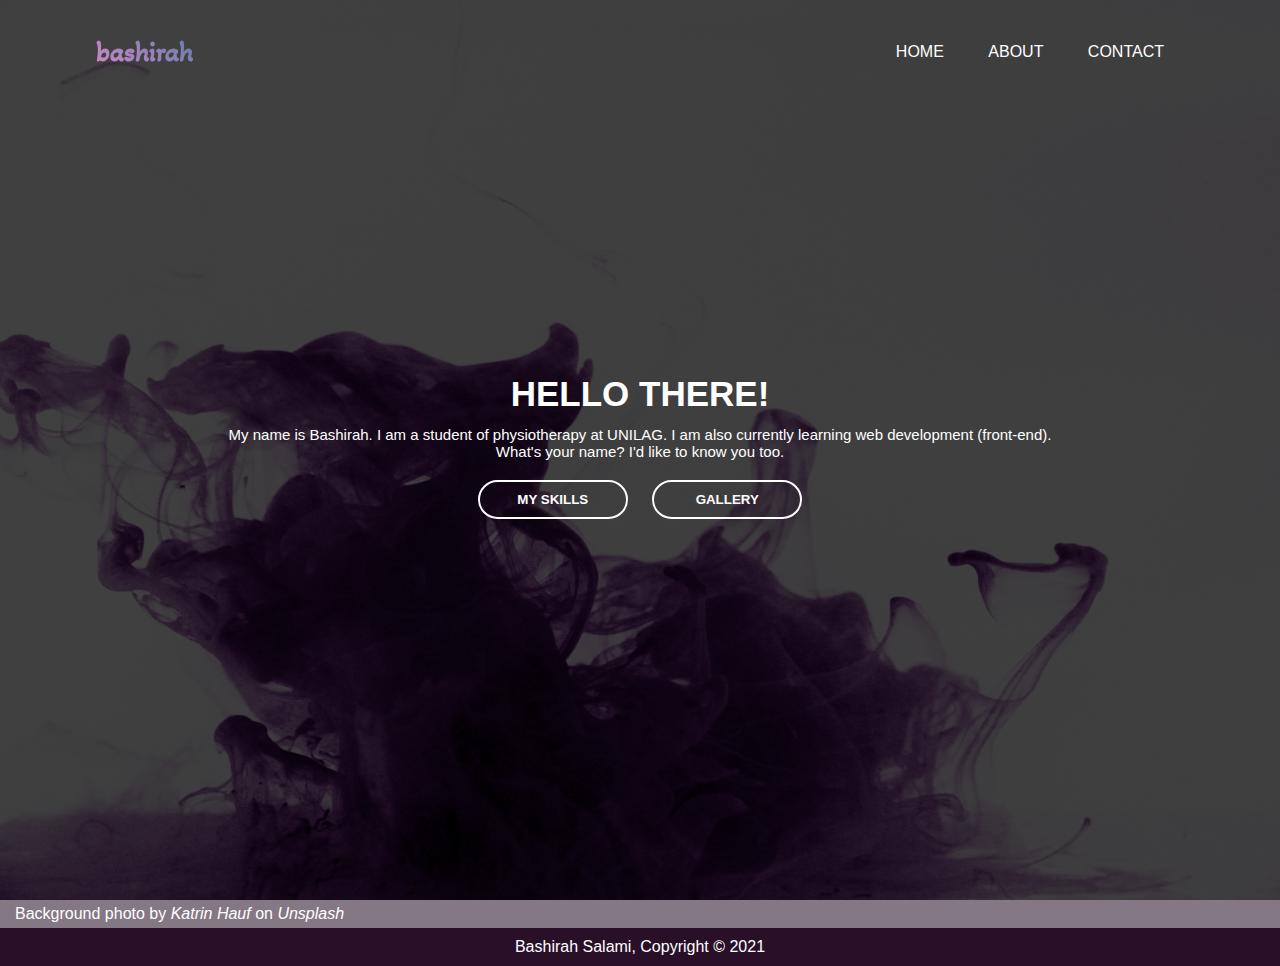
<file: index.html>
<!DOCTYPE html>
<html lang="en">
<head>
    <meta charset="UTF-8">
    <meta http-equiv="X-UA-Compatible" content="IE=edge">
    <meta name="viewport" content="width=device-width, initial-scale=1.0">
    <title>Bashirah's practice</title>
    <link rel="stylesheet" href="style.css">
    <link rel="preconnect" href="https://fonts.gstatic.com">
<link href="https://fonts.googleapis.com/css2?family=Akaya+Kanadaka&display=swap" rel="stylesheet">
</head>
<body>
    <div class="banner">
        <div class="navbar">
            <p class="logo">bashirah</p>
            <ul>
                <li><a href="#">Home</a></li>
                <li><a href="#">About</a></li>
                <li><a href="#">Contact</a></li>
            </ul>
        </div>

        <div class="content">
            <h1>HELLO THERE!</h1>
            <p>My name is Bashirah. I am a student of physiotherapy at UNILAG. I am also currently learning web development (front-end). <br>
            What's your name? I'd like to know you too.
            </p>
            <div>
                <button type="button"><span></span>MY SKILLS</button>
                <button type="button"><span></span>GALLERY</button>
            </div>
        </div>
    </div>

    <div class="credit">
        <p>
            Background photo by <a href="https://unsplash.com/@trine?utm_source=unsplash&amp;utm_medium=referral&amp;utm_content=creditCopyText">Katrin Hauf</a> on <a href="https://unsplash.com/s/photos/purple?utm_source=unsplash&amp;utm_medium=referral&amp;utm_content=creditCopyText">Unsplash</a>
        </p>
    </div>
    <div class="footer">
        <footer>
            <p>Bashirah Salami, Copyright &copy; 2021</p>
        </footer>
    </div>
</body>
</html>
</file>
<file: style.css>
* {
    margin: 0;
    padding: 0;
    font-family: sans-serif;
}

.banner {
    width: 100%;
    height: 100vh;
    background-image: linear-gradient(rgba(0, 0, 0, 0.75), rgba(0, 0, 0, 0.75)),url(./images/3background.jpg);
    background-size: cover;
    background-position: center;
}

.navbar {
    width: 85%;
    margin: auto;
    padding: 35px 0;
    display: flex;
    align-items: center;
    justify-content: space-between;
}

.logo {
    cursor: pointer;
    /* width: 120px; */
    font-family: 'Akaya Kanadaka', cursive;
    font-weight: 800;
    font-size: 28px;
    background: -webkit-linear-gradient(50deg, rgba(235, 155, 231, 0.801) 6%, rgb(101, 124, 172) 100%);
    -webkit-background-clip: text;
    -webkit-text-fill-color: transparent;
}

.navbar ul li{
    list-style: none;
    display: inline-block;
    margin: 0 20px;
    position: relative;
}

.navbar ul li a {
    text-decoration: none;
    color: #000200;
    text-transform: uppercase;
    color: #fff;
}

.navbar ul li::after {
    content: '';
    height: 3px;
    width: 0;
    background: #531852;
    position: absolute;
    left: 0;
    bottom: -10px;
    transition: 0.5s;
}

.navbar ul li:hover::after {
    width: 100%;
}

.navbar ul li:hover {
    transform: translateX(-5px);
}

.content {
    width: 100%;
    position: absolute;
    top: 50%;
    transform: translateY(-50%);
    text-align: center;
    color: #fff;
}

.content h1 {
    margin: 20px auto;
    font-weight: 300, bold;
    line-height: 25px;
    font-family: sans-serif;
    font-size: 35px;
}

.content p {
    font-size: 15px;
}

button {
    width: 150px;
    padding: 10px 0;
    text-align: center;
    margin: 20px 10px;
    border-radius: 20px;
    font-weight: bold;
    border: 2px solid #fff;
    background: transparent;
    color: #fff;
    cursor: pointer;
    position: relative;
    overflow: hidden;
}

button:hover span {
    width: 100%;

    /* background: #531852;
    transform: translateY(2px);
    transition: 300ms; */
}

span {
    background: #531852;
    height: 100%;
    width: 0;
    border-radius: 20px;
    position: absolute;
    left: 0;
    bottom: 0;
    z-index: -1;
    transition: 0.3s;
}

button:hover {
    border: none;
}

.credit {
    color: #fff;
    background-color: #645664cb;
}

.credit p {
    margin: 0 10px;
    padding: 5px;
}

.credit a {
    text-decoration: none;
    color: #fff;
    font-style: italic;
    cursor: pointer;
}

.credit a:hover {
    color: #531852;
}

.footer {
    text-align: center;
    margin: 0;
    padding: 10px 0;
    color: #fff;
    background-color: #291028 ;
}
</file>
<file: Practice Folder/style.css>
* {
    margin: 0;
    padding: 0;
    font-family: sans-serif;
}

.banner {
    width: 100%;
    height: 100vh;
    background-image: linear-gradient(rgba(0, 0, 0, 0.75), rgba(0, 0, 0, 0.75)),url(./images/3background.jpg);
    background-size: cover;
    background-position: center;
}

.navbar {
    width: 85%;
    margin: auto;
    padding: 35px 0;
    display: flex;
    align-items: center;
    justify-content: space-between;
}

.logo {
    cursor: pointer;
    /* width: 120px; */
    font-family: 'Akaya Kanadaka', cursive;
    font-weight: 800;
    font-size: 28px;
    background: -webkit-linear-gradient(50deg, rgba(235, 155, 231, 0.801) 6%, rgb(101, 124, 172) 100%);
    -webkit-background-clip: text;
    -webkit-text-fill-color: transparent;
}

.navbar ul li{
    list-style: none;
    display: inline-block;
    margin: 0 20px;
    position: relative;
}

.navbar ul li a {
    text-decoration: none;
    color: #000200;
    text-transform: uppercase;
    color: #fff;
}

.navbar ul li::after {
    content: '';
    height: 3px;
    width: 0;
    background: #531852;
    position: absolute;
    left: 0;
    bottom: -10px;
    transition: 0.5s;
}

.navbar ul li:hover::after {
    width: 100%;
}

.navbar ul li:hover {
    transform: translateX(-5px);
}

.content {
    width: 100%;
    position: absolute;
    top: 50%;
    transform: translateY(-50%);
    text-align: center;
    color: #fff;
}

.content h1 {
    margin: 20px auto;
    font-weight: 300, bold;
    line-height: 25px;
    font-family: sans-serif;
    font-size: 35px;
}

.content p {
    font-size: 15px;
}

button {
    width: 150px;
    padding: 10px 0;
    text-align: center;
    margin: 20px 10px;
    border-radius: 20px;
    font-weight: bold;
    border: 2px solid #fff;
    background: transparent;
    color: #fff;
    cursor: pointer;
    position: relative;
    overflow: hidden;
}

button:hover span {
    width: 100%;

    /* background: #531852;
    transform: translateY(2px);
    transition: 300ms; */
}

span {
    background: #531852;
    height: 100%;
    width: 0;
    border-radius: 20px;
    position: absolute;
    left: 0;
    bottom: 0;
    z-index: -1;
    transition: 0.3s;
}

button:hover {
    border: none;
}

.credit {
    color: #fff;
    background-color: #645664cb;
}

.credit p {
    margin: 0 10px;
    padding: 5px;
}

.credit a {
    text-decoration: none;
    color: #fff;
    font-style: italic;
    cursor: pointer;
}

.credit a:hover {
    color: #531852;
}

.footer {
    text-align: center;
    margin: 0;
    padding: 10px 0;
    color: #fff;
    background-color: #291028 ;
}
</file>
